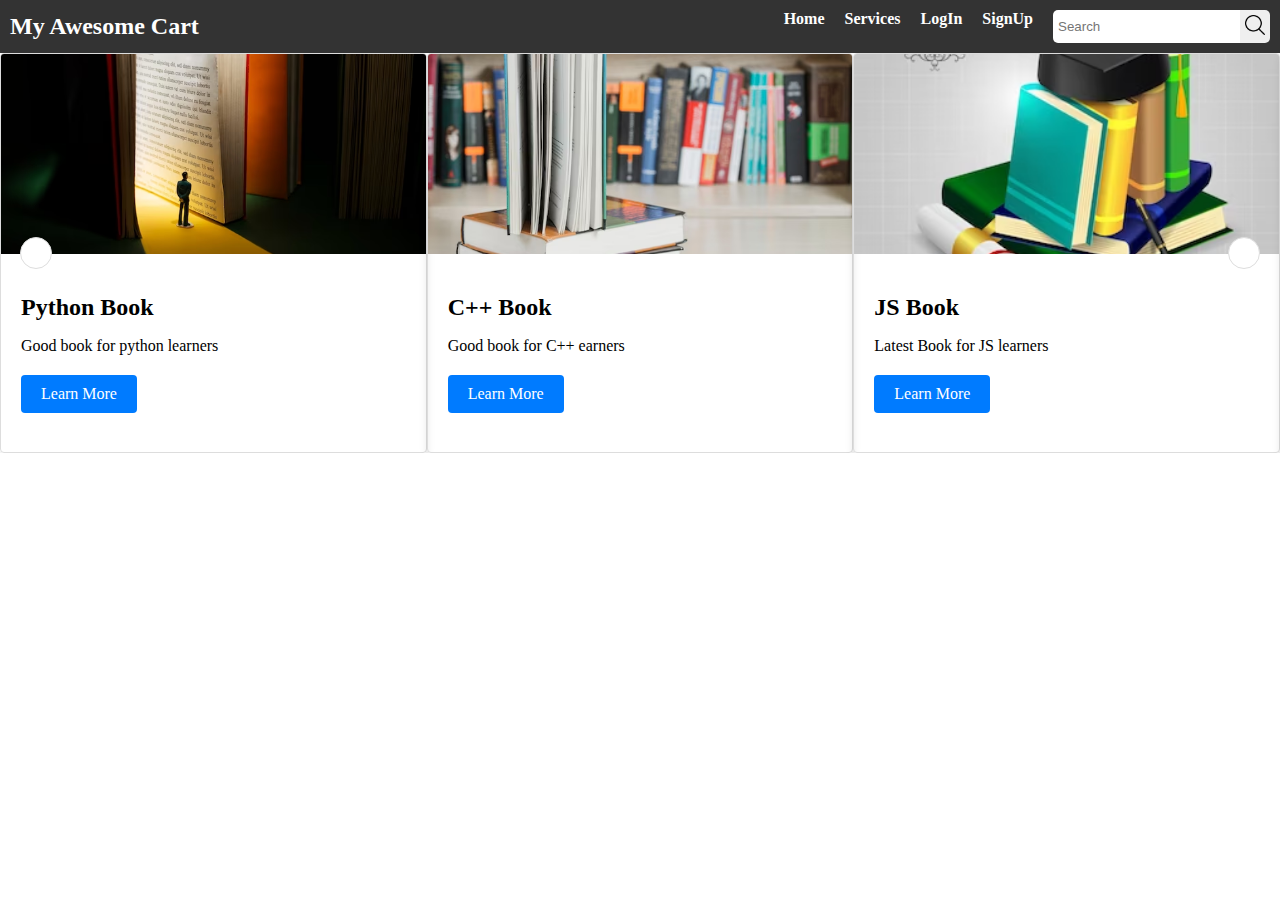
<file: ecomerece/shop/templates/index.html>
<!DOCTYPE html>
<html lang="en">

<head>
    <meta charset="UTF-8">
    <meta http-equiv="X-UA-Compatible" content="IE=edge">
    <meta name="viewport" content="width=device-width, initial-scale=1.0">
    <title>Document</title>
    <link rel="stylesheet" href="index.css">
</head>

<body>
    <nav>
        <div class="logo">My Awesome Cart</div>
        <div class="menu-btn">
            <div class="btn-line"></div>
            <div class="btn-line"></div>
            <div class="btn-line"></div>
        </div>
        <ul class="menu">
            <li><a href="#">Home</a></li>
            <li><a href="#">Services</a></li>
            <li><a href="#">LogIn</a></li>
            <li><a href="#">SignUp</a></li>
            <li>
                <form>
                    <input type="text" placeholder="Search">
                    <button type="submit"><i class="fas fa-search"><img src="search.png" height="20px" width="20px"
                                alt=""></i></button>
                </form>
            </li>
        </ul>
    </nav>


    <div class="slider">
        <div class="slider-wrapper">
            <div class="slide">
                <div class="card">
                    <div class="card-image">
                        <img src="book.avif" alt="Card Image">
                    </div>
                    <div class="card-content">
                        <h2 class="card-title">Python Book</h2>
                        <p class="card-description">Good book for python learners</p>
                        <a href="#" class="card-button">Learn More</a>
                    </div>
                </div>
                <div class="card">
                    <div class="card-image">
                        <img src="book1.avif" alt="Card Image">
                    </div>
                    <div class="card-content">
                        <h2 class="card-title">C++ Book</h2>
                        <p class="card-description">Good book for C++ earners</p>
                        <a href="#" class="card-button">Learn More</a>
                    </div>
                </div>
                <div class="card">
                    <div class="card-image">
                        <img src="book2.avif" alt="Card Image">
                    </div>
                    <div class="card-content">
                        <h2 class="card-title">JS Book</h2>
                        <p class="card-description">Latest Book for JS learners</p>
                        <a href="#" class="card-button">Learn More</a>
                    </div>
                </div>
            </div>
            <div class="slide">
                <div class="card">
                    <div class="card-image">
                        <img src="watch.avif" alt="Card Image">
                    </div>
                    <div class="card-content">
                        <h2 class="card-title">Wrist Watch</h2>
                        <p class="card-description">One of the best wrist watch in the market</p>
                        <a href="#" class="card-button">Learn More</a>
                    </div>
                </div>
                <div class="card">
                    <div class="card-image">
                        <img src="watch1.jpg" alt="Card Image">
                    </div>
                    <div class="card-content">
                        <h2 class="card-title">Wrist Watch</h2>
                        <p class="card-description">Latest and amazing watch</p>
                        <a href="#" class="card-button">Learn More</a>
                    </div>
                </div>
                <div class="card">
                    <div class="card-image">
                        <img src="watch2.jpg" alt="Card Image">
                    </div>
                    <div class="card-content">
                        <h2 class="card-title">Wrist Watch</h2>
                        <p class="card-description">An Awesome wrist watch</p>
                        <a href="#" class="card-button">Learn More</a>
                    </div>
                </div>
            </div>
            <div class="slide">
                <div class="card">
                    <div class="card-image">
                        <img src="laptop.jpg" alt="Card Image">
                    </div>
                    <div class="card-content">
                        <h2 class="card-title">Coding Laptop</h2>
                        <p class="card-description">Best laptop for coders</p>
                        <a href="#" class="card-button">Learn More</a>
                    </div>
                </div>
                <div class="card">
                    <div class="card-image">
                        <img src="laptop1.jpg" alt="Card Image">
                    </div>
                    <div class="card-content">
                        <h2 class="card-title">Notebook</h2>
                        <p class="card-description">This is best for Learners</p>
                        <a href="#" class="card-button">Learn More</a>
                    </div>
                </div>
                <div class="card">
                    <div class="card-image">
                        <img src="laptop2.webp" alt="Card Image">
                    </div>
                    <div class="card-content">
                        <h2 class="card-title">MAC Book</h2>
                        <p class="card-description">Amazing mac book</p>
                        <a href="#" class="card-button">Learn More</a>
                    </div>
                </div>
            </div>
        </div>
        <a class="slider-prev" href="#">
            <i class="fa fa-angle-left"></i>
        </a>
        <a class="slider-next" href="#">
            <i class="fa fa-angle-right"></i>
        </a>
    </div>


    <script src="index.js"></script>
</body>

</html>
</file>
<file: ecomerece/shop/templates/index.css>
body {
    margin: 0;
    padding: 0;
}

nav {
    display: flex;
    justify-content: space-between;
    align-items: center;
    background-color: #333;
    color: #fff;
    padding: 10px;
}

nav .logo {
    font-size: 24px;
    font-weight: bold;
}

nav .menu-btn {
    display: none;
    cursor: pointer;
}

nav .btn-line {
    width: 30px;
    height: 3px;
    background-color: #fff;
    margin: 5px;
}

nav ul {
    display: flex;
    margin: 0;
    padding: 0;
    list-style: none;
}

nav ul li {
    margin-left: 20px;
}

nav ul li:first-child {
    margin-left: 0;
}

nav ul li a {
    color: #fff;
    text-decoration: none;
    font-size: 16px;
    font-weight: bold;
}

nav form {
    display: flex;
}

nav form input[type="text"] {
    padding: 5px;
    border: none;
    border-radius: 5px 0 0 5px;
}

nav form button {
    padding: 5px;
    color: #000000;
    border: none;
    border-radius: 0 5px 5px 0;
    cursor: pointer;
}

@media (max-width: 768px) {
    nav ul {
        display: none;
        top: 50px;
        left: 0;
        width: 100%;
        background-color: #444;
        padding: 10px;
    }

    nav ul.show {
        display: flex;
        flex-direction: column;
    }

    nav ul li {
        margin: 10px 0;
    }

    nav .menu-btn {
        display: block;
    }

    nav .menu-btn.open .btn-line:nth-child(1) {
        transform: rotate(45deg) translate(5px, 5px);
    }

    nav .menu-btn.open .btn-line:nth-child(2) {
        opacity: 0;
    }

    nav .menu-btn.open .btn-line:nth-child(3) {
        transform: rotate(-45deg) translate(7px, -6px);
    }

}


/* slider section */
.slider {
    position: relative;
    width: 100%;
    height: 400px;
    overflow: hidden;
  }
  
  .slider-wrapper {
    display: flex;
    width: 300%;
    height: 100%;
    transition: transform 0.4s ease-in-out;
  }
  
  .slide {
    display: flex;
    flex-direction: row;
    flex: 1;
    height: 100%;
  }
  
  .slide img {
    width: 100%;
    height: 100%;
    object-fit: cover;
  }
  
  .slider-prev,
  .slider-next {
    position: absolute;
    top: 50%;
    transform: translateY(-50%);
    width: 30px;
    height: 30px;
    background-color: #fff;
    border: 1px solid #ddd;
    border-radius: 50%;
    text-align: center;
    font-size: 20px;
    color: #333;
    text-decoration: none;
    transition: background-color 0.3s ease-in-out;
  }
  
  .slider-prev:hover,
  .slider-next:hover {
    background-color: #eee;
  }
  
  .slider-prev {
    left: 20px;
  }
  
  .slider-next {
    right: 20px;
  }
  



  .card {
    width: 33.3%;
    border: 1px solid #ddd;
    border-radius: 4px;
    overflow: hidden;
    box-shadow: 0 4px 8px rgba(0, 0, 0, 0.1);
    /* transition: box-shadow 0.3s ease-in-out; */
  }
  
  .card:hover {
    box-shadow: 0 8px 16px rgba(0, 0, 0, 0.2);
  }
  
  .card-image {
    height: 200px;
  }
  
  .card-image img {
    width: 100%;
    height: 100%;
    object-fit: cover;
  }
  
  .card-content {
    padding: 20px;
  }
  
  .card-title {
    font-size: 24px;
    margin-bottom: 10px;
  }
  
  .card-description {
    margin-bottom: 20px;
  }
  
  .card-button {
    display: inline-block;
    padding: 10px 20px;
    background-color: #007bff;
    color: #fff;
    border-radius: 4px;
    text-decoration: none;
    /* transition: background-color 0.3s ease-in-out; */
  }
  
  .card-button:hover {
    background-color: #0069d9;
  }
</file>
